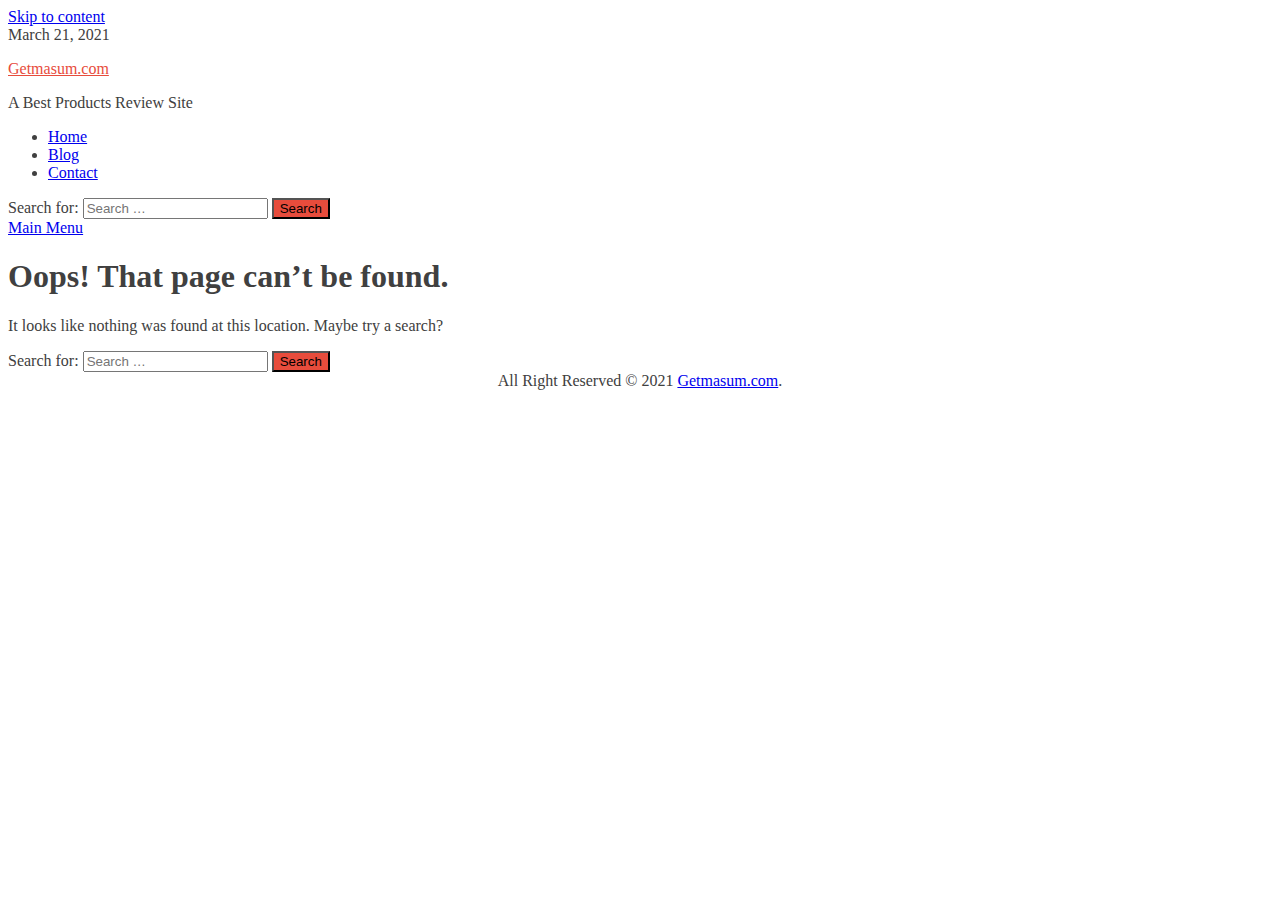
<file: assets/css/owl.video.play.html>
<!DOCTYPE html>
<html lang="en-US">
<head>
<meta charset="UTF-8">
<meta name="viewport" content="width=device-width, initial-scale=1">
<link rel="profile" href="https://gmpg.org/xfn/11">

<title>Page not found - Getmasum.com</title>
<meta name="robots" content="noindex, follow" />
<meta property="og:locale" content="en_US" />
<meta property="og:title" content="Page not found - Getmasum.com" />
<meta property="og:site_name" content="Getmasum.com" />
<script type="application/ld+json" class="yoast-schema-graph">{"@context":"https://schema.org","@graph":[{"@type":"WebSite","@id":"https://getmasum.com/#website","url":"https://getmasum.com/","name":"Getmasum.com","description":"A Best Products Review Site","potentialAction":[{"@type":"SearchAction","target":"https://getmasum.com/?s={search_term_string}","query-input":"required name=search_term_string"}],"inLanguage":"en-US"}]}</script>

<link rel='dns-prefetch' href='//fonts.googleapis.com' />
<link rel='dns-prefetch' href='//s.w.org' />
<link rel="alternate" type="application/rss+xml" title="Getmasum.com &raquo; Feed" href="https://getmasum.com/feed/" />
<link rel="alternate" type="application/rss+xml" title="Getmasum.com &raquo; Comments Feed" href="https://getmasum.com/comments/feed/" />
<script type="text/javascript">
			window._wpemojiSettings = {"baseUrl":"https:\/\/s.w.org\/images\/core\/emoji\/13.0.0\/72x72\/","ext":".png","svgUrl":"https:\/\/s.w.org\/images\/core\/emoji\/13.0.0\/svg\/","svgExt":".svg","source":{"concatemoji":"https:\/\/getmasum.com\/wp-includes\/js\/wp-emoji-release.min.js?ver=5.5.3"}};
			!function(e,a,t){var r,n,o,i,p=a.createElement("canvas"),s=p.getContext&&p.getContext("2d");function c(e,t){var a=String.fromCharCode;s.clearRect(0,0,p.width,p.height),s.fillText(a.apply(this,e),0,0);var r=p.toDataURL();return s.clearRect(0,0,p.width,p.height),s.fillText(a.apply(this,t),0,0),r===p.toDataURL()}function l(e){if(!s||!s.fillText)return!1;switch(s.textBaseline="top",s.font="600 32px Arial",e){case"flag":return!c([127987,65039,8205,9895,65039],[127987,65039,8203,9895,65039])&&(!c([55356,56826,55356,56819],[55356,56826,8203,55356,56819])&&!c([55356,57332,56128,56423,56128,56418,56128,56421,56128,56430,56128,56423,56128,56447],[55356,57332,8203,56128,56423,8203,56128,56418,8203,56128,56421,8203,56128,56430,8203,56128,56423,8203,56128,56447]));case"emoji":return!c([55357,56424,8205,55356,57212],[55357,56424,8203,55356,57212])}return!1}function d(e){var t=a.createElement("script");t.src=e,t.defer=t.type="text/javascript",a.getElementsByTagName("head")[0].appendChild(t)}for(i=Array("flag","emoji"),t.supports={everything:!0,everythingExceptFlag:!0},o=0;o<i.length;o++)t.supports[i[o]]=l(i[o]),t.supports.everything=t.supports.everything&&t.supports[i[o]],"flag"!==i[o]&&(t.supports.everythingExceptFlag=t.supports.everythingExceptFlag&&t.supports[i[o]]);t.supports.everythingExceptFlag=t.supports.everythingExceptFlag&&!t.supports.flag,t.DOMReady=!1,t.readyCallback=function(){t.DOMReady=!0},t.supports.everything||(n=function(){t.readyCallback()},a.addEventListener?(a.addEventListener("DOMContentLoaded",n,!1),e.addEventListener("load",n,!1)):(e.attachEvent("onload",n),a.attachEvent("onreadystatechange",function(){"complete"===a.readyState&&t.readyCallback()})),(r=t.source||{}).concatemoji?d(r.concatemoji):r.wpemoji&&r.twemoji&&(d(r.twemoji),d(r.wpemoji)))}(window,document,window._wpemojiSettings);
		</script>
<style type="text/css">
img.wp-smiley,
img.emoji {
	display: inline !important;
	border: none !important;
	box-shadow: none !important;
	height: 1em !important;
	width: 1em !important;
	margin: 0 .07em !important;
	vertical-align: -0.1em !important;
	background: none !important;
	padding: 0 !important;
}
</style>
<link rel='stylesheet' id='wp-block-library-css' href='https://getmasum.com/wp-includes/css/dist/block-library/style.min.css?ver=5.5.3' type='text/css' media='all' />
<link rel='stylesheet' id='wp-block-library-theme-css' href='https://getmasum.com/wp-includes/css/dist/block-library/theme.min.css?ver=5.5.3' type='text/css' media='all' />
<link rel='stylesheet' id='contact-form-7-css' href='https://getmasum.com/wp-content/plugins/contact-form-7/includes/css/styles.css?ver=5.3' type='text/css' media='all' />
<link rel='stylesheet' id='hitmag-fonts-css' href='https://fonts.googleapis.com/css?family=Ubuntu%3A400%2C500%2C700%7CLato%3A400%2C700%2C400italic%2C700italic%7COpen+Sans%3A400%2C400italic%2C700&#038;subset=latin%2Clatin-ext' type='text/css' media='all' />
<link rel='stylesheet' id='hitmag-font-awesome-css' href='https://getmasum.com/wp-content/themes/hitmag/css/font-awesome.min.css?ver=4.7.0' type='text/css' media='all' />
<link rel='stylesheet' id='hitmag-style-css' href='https://getmasum.com/wp-content/themes/hitmag/style.css?ver=5.5.3' type='text/css' media='all' />
<link rel='stylesheet' id='jquery-flexslider-css' href='https://getmasum.com/wp-content/themes/hitmag/css/flexslider.css?ver=5.5.3' type='text/css' media='screen' />
<link rel='stylesheet' id='jquery-magnific-popup-css' href='https://getmasum.com/wp-content/themes/hitmag/css/magnific-popup.css?ver=5.5.3' type='text/css' media='all' />
<script type='text/javascript' src='https://getmasum.com/wp-includes/js/jquery/jquery.js?ver=1.12.4-wp' id='jquery-core-js'></script>
<!--[if lt IE 9]>
<script type='text/javascript' src='https://getmasum.com/wp-content/themes/hitmag/js/html5shiv.min.js?ver=5.5.3' id='html5shiv-js'></script>
<![endif]-->
<link rel="https://api.w.org/" href="https://getmasum.com/wp-json/" /><link rel="EditURI" type="application/rsd+xml" title="RSD" href="https://getmasum.com/xmlrpc.php?rsd" />
<link rel="wlwmanifest" type="application/wlwmanifest+xml" href="https://getmasum.com/wp-includes/wlwmanifest.xml" />
<meta name="generator" content="WordPress 5.5.3" />
<style type="text/css">
			
			button,
			input[type="button"],
			input[type="reset"],
			input[type="submit"] {
				background: #E74C3C;
			}

            .th-readmore {
                background: #E74C3C;
            }           

            a:hover {
                color: #E74C3C;
            } 

            .main-navigation a:hover {
                background-color: #E74C3C;
            }

            .main-navigation .current_page_item > a,
            .main-navigation .current-menu-item > a,
            .main-navigation .current_page_ancestor > a,
            .main-navigation .current-menu-ancestor > a {
                background-color: #E74C3C;
            }

            #main-nav-button:hover {
                background-color: #E74C3C;
            }

            .post-navigation .post-title:hover {
                color: #E74C3C;
            }

            .top-navigation a:hover {
                color: #E74C3C;
            }

            .top-navigation ul ul a:hover {
                background: #E74C3C;
            }

            #top-nav-button:hover {
                color: #E74C3C;
            }

            .responsive-mainnav li a:hover,
            .responsive-topnav li a:hover {
                background: #E74C3C;
            }

            #hm-search-form .search-form .search-submit {
                background-color: #E74C3C;
            }

            .nav-links .current {
                background: #E74C3C;
            }

            .elementor-widget-container h5,
            .widget-title {
                border-bottom: 2px solid #E74C3C;
            }

            .footer-widget-title {
                border-bottom: 2px solid #E74C3C;
            }

            .widget-area a:hover {
                color: #E74C3C;
            }

            .footer-widget-area .widget a:hover {
                color: #E74C3C;
            }

            .site-info a:hover {
                color: #E74C3C;
            }

            .search-form .search-submit {
                background: #E74C3C;
            }

            .hmb-entry-title a:hover {
                color: #E74C3C;
            }

            .hmb-entry-meta a:hover,
            .hms-meta a:hover {
                color: #E74C3C;
            }

            .hms-title a:hover {
                color: #E74C3C;
            }

            .hmw-grid-post .post-title a:hover {
                color: #E74C3C;
            }

            .footer-widget-area .hmw-grid-post .post-title a:hover,
            .footer-widget-area .hmb-entry-title a:hover,
            .footer-widget-area .hms-title a:hover {
                color: #E74C3C;
            }

            .hm-tabs-wdt .ui-state-active {
                border-bottom: 2px solid #E74C3C;
            }

            a.hm-viewall {
                background: #E74C3C;
            }

            #hitmag-tags a,
            .widget_tag_cloud .tagcloud a {
                background: #E74C3C;
            }

            .site-title a {
                color: #E74C3C;
            }

            .hitmag-post .entry-title a:hover {
                color: #E74C3C;
            }

            .hitmag-post .entry-meta a:hover {
                color: #E74C3C;
            }

            .cat-links a {
                color: #E74C3C;
            }

            .hitmag-single .entry-meta a:hover {
                color: #E74C3C;
            }

            .hitmag-single .author a:hover {
                color: #E74C3C;
            }

            .hm-author-content .author-posts-link {
                color: #E74C3C;
            }

            .hm-tags-links a:hover {
                background: #E74C3C;
            }

            .hm-tagged {
                background: #E74C3C;
            }

            .hm-edit-link a.post-edit-link {
                background: #E74C3C;
            }

            .arc-page-title {
                border-bottom: 2px solid #E74C3C;
            }

            .srch-page-title {
                border-bottom: 2px solid #E74C3C;
            }

            .hm-slider-details .cat-links {
                background: #E74C3C;
            }

            .hm-rel-post .post-title a:hover {
                color: #E74C3C;
            }

            .comment-author a {
                color: #E74C3C;
            }

            .comment-metadata a:hover,
            .comment-metadata a:focus,
            .pingback .comment-edit-link:hover,
            .pingback .comment-edit-link:focus {
                color: #E74C3C;
            }

            .comment-reply-link:hover,
            .comment-reply-link:focus {
                background: #E74C3C;
            }

            .required {
                color: #E74C3C;
            }

            blockquote {
                border-left: 3px solid #E74C3C;
            }

            .comment-reply-title small a:before {
                color: #E74C3C;
            }
            
            .woocommerce ul.products li.product h3:hover,
            .woocommerce-widget-area ul li a:hover,
            .woocommerce-loop-product__title:hover {
                color: #E74C3C;
            }

            .woocommerce-product-search input[type="submit"],
            .woocommerce #respond input#submit, 
            .woocommerce a.button, 
            .woocommerce button.button, 
            .woocommerce input.button,
            .woocommerce nav.woocommerce-pagination ul li a:focus,
            .woocommerce nav.woocommerce-pagination ul li a:hover,
            .woocommerce nav.woocommerce-pagination ul li span.current,
            .woocommerce span.onsale,
            .woocommerce-widget-area .widget-title,
            .woocommerce #respond input#submit.alt,
            .woocommerce a.button.alt,
            .woocommerce button.button.alt,
            .woocommerce input.button.alt {
                background: #E74C3C;
            }
            
            .wp-block-quote,
            .wp-block-quote:not(.is-large):not(.is-style-large) {
                border-left: 3px solid #E74C3C;
            }		</style>
<style type="text/css" id="wp-custom-css">
			body{
	color: #404040;
}
.site-info-owner{
	width: 100%;
}		</style>
</head>
<body class="error404 hfeed elementor-default elementor-kit-23">
<div id="page" class="site hitmag-wrapper">
<a class="skip-link screen-reader-text" href="#content">Skip to content</a>
<header id="masthead" class="site-header" role="banner">
<div class="hm-top-bar">
<div class="hm-container">
<div class="hm-date">March 21, 2021</div>
</div>
</div>
<div class="header-main-area ">
<div class="hm-container">
<div class="site-branding">
<div class="site-branding-content">
<div class="hm-logo">
</div>
<div class="hm-site-title">
<p class="site-title"><a href="https://getmasum.com/" rel="home">Getmasum.com</a></p>
<p class="site-description">A Best Products Review Site</p>
</div>
</div>
</div>
</div>
</div>
<div class="hm-nav-container">
<nav id="site-navigation" class="main-navigation" role="navigation">
<div class="hm-container">
<div class="menu-main-container"><ul id="primary-menu" class="menu"><li id="menu-item-13" class="menu-item menu-item-type-post_type menu-item-object-page menu-item-home menu-item-13"><a href="https://getmasum.com/">Home</a></li>
<li id="menu-item-12" class="menu-item menu-item-type-post_type menu-item-object-page current_page_parent menu-item-12"><a href="https://getmasum.com/blog/">Blog</a></li>
<li id="menu-item-16" class="menu-item menu-item-type-post_type menu-item-object-page menu-item-16"><a href="https://getmasum.com/contact/">Contact</a></li>
</ul></div>
<div class="hm-search-button-icon"></div>
<div class="hm-search-box-container">
<div class="hm-search-box">
<form role="search" method="get" class="search-form" action="https://getmasum.com/">
<label>
<span class="screen-reader-text">Search for:</span>
<input type="search" class="search-field" placeholder="Search &hellip;" value="" name="s" />
</label>
<input type="submit" class="search-submit" value="Search" />
</form> </div>
</div>
</div>
</nav>
<div class="hm-nwrap">
<a href="#" class="navbutton" id="main-nav-button">Main Menu</a>
</div>
<div class="responsive-mainnav"></div>
</div>
</header>
<div id="content" class="site-content">
<div class="hm-container">
<div id="primary" class="content-area">
<main id="main" class="site-main" role="main">
<section class="error-404 not-found">
<header class="page-header">
<h1 class="page-title">Oops! That page can&rsquo;t be found.</h1>
</header>
<div class="page-content">
<p>It looks like nothing was found at this location. Maybe try a search?</p>
<form role="search" method="get" class="search-form" action="https://getmasum.com/">
<label>
<span class="screen-reader-text">Search for:</span>
<input type="search" class="search-field" placeholder="Search &hellip;" value="" name="s" />
</label>
<input type="submit" class="search-submit" value="Search" />
</form> </div>
</section>
</main>
</div>
</div>
</div>
<footer id="colophon" class="site-footer" role="contentinfo">
<div class="hm-container">
<div class="footer-widget-area">
<div class="footer-sidebar" role="complementary">
</div>
<div class="footer-sidebar" role="complementary">
</div>
<div class="footer-sidebar" role="complementary">
</div>
</div>
</div>
<div class="site-info">
<div class="hm-container">
<div class="site-info-owner">
<center>
All Right Reserved &#169; 2021 <a href="https://getmasum.com/" title="Getmasum.com">Getmasum.com</a>. </center>
</div>
</div>
</div>
</footer>
</div>
<script type='text/javascript' id='contact-form-7-js-extra'>
/* <![CDATA[ */
var wpcf7 = {"apiSettings":{"root":"https:\/\/getmasum.com\/wp-json\/contact-form-7\/v1","namespace":"contact-form-7\/v1"}};
/* ]]> */
</script>
<script type='text/javascript' src='https://getmasum.com/wp-content/plugins/contact-form-7/includes/js/scripts.js?ver=5.3' id='contact-form-7-js'></script>
<script type='text/javascript' src='https://getmasum.com/wp-content/themes/hitmag/js/navigation.js?ver=20151215' id='hitmag-navigation-js'></script>
<script type='text/javascript' src='https://getmasum.com/wp-content/themes/hitmag/js/skip-link-focus-fix.js?ver=20151215' id='hitmag-skip-link-focus-fix-js'></script>
<script type='text/javascript' src='https://getmasum.com/wp-content/themes/hitmag/js/jquery.flexslider-min.js?ver=5.5.3' id='jquery-flexslider-js'></script>
<script type='text/javascript' src='https://getmasum.com/wp-content/themes/hitmag/js/scripts.js?ver=5.5.3' id='hitmag-scripts-js'></script>
<script type='text/javascript' src='https://getmasum.com/wp-content/themes/hitmag/js/jquery.magnific-popup.min.js?ver=5.5.3' id='jquery-magnific-popup-js'></script>
<script type='text/javascript' src='https://getmasum.com/wp-includes/js/wp-embed.min.js?ver=5.5.3' id='wp-embed-js'></script>
</body>
</html>
</file>
